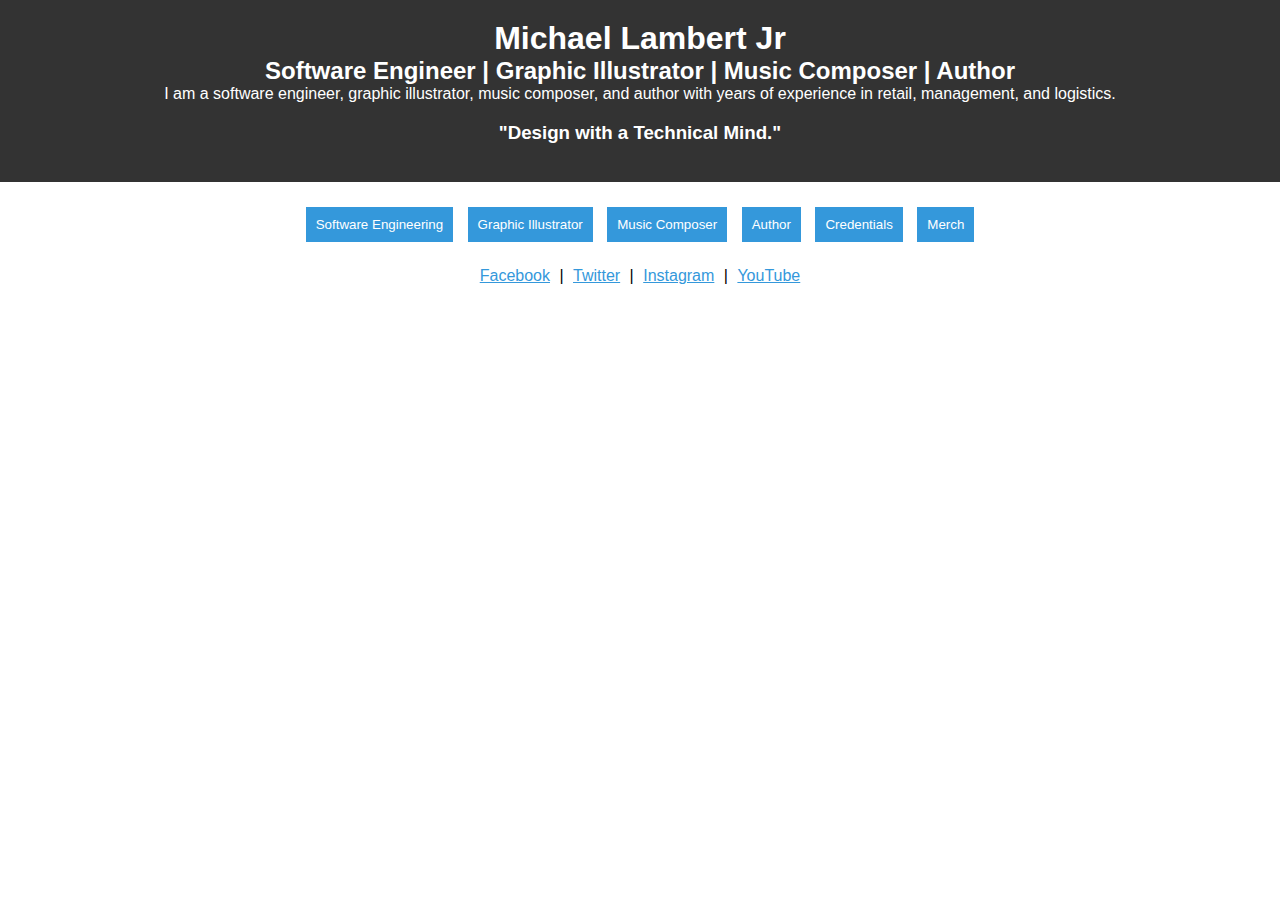
<file: OLD/index.html>
<!DOCTYPE html>
<html lang="en">

<head>
  <meta charset="UTF-8">
  <title>Michael Lambert Jr - Portfolio</title>
  <link rel="stylesheet" type="text/css" href="styles.css">
</head>

<body>
  <header>
    <h1>Michael Lambert Jr</h1>
    <h2>Software Engineer | Graphic Illustrator | Music Composer | Author</h2>
    <p>I am a software engineer, graphic illustrator, music composer, and author with years of experience in retail, management, and logistics.</p>
    <h3>"Design with a Technical Mind."</h3>
  </header>

  <!-- Buttons for Interchanging Data Block -->
  <div id="interchange-buttons">
    <button onclick="getData('software_engineering.xml')">Software Engineering</button>
    <button onclick="getData('graphic_illustrator.xml')">Graphic Illustrator</button>
    <button onclick="getData('music_composer.xml')">Music Composer</button>
    <button onclick="getData('author.xml')">Author</button>
    <button onclick="getData('credentials.xml')">Credentials</button>
    <button onclick="getData('stores.xml')">Merch</button>
  </div>

  <!-- Main Content Section -->
  <div id="main-content">
    <!-- Content will be dynamically loaded here -->
  </div>

  <!-- Social Media Links -->
  <div id="socialmedia">
    <a href="http://facebook.com/3ichael7ambertOfficial" target="_blank">Facebook</a> |
    <a href="http://www.twitter.com/3ichael7ambert" target="_blank">Twitter</a> |
    <a href="http://www.instagram.com/3ichael7ambert" target="_blank">Instagram</a> |
    <a href="http://www.youtube.com/3ichael7ambert" target="_blank">YouTube</a>
  </div>

  <script src="script.js"></script>
</body>

</html>
</file>
<file: OLD/styles.css>
/* Reset some default styles */
body,
h1,
h2,
p,
ul,
li {
  margin: 0;
  padding: 0;
}

body {
  font-family: 'Arial', sans-serif;
}

header {
  background-color: #333;
  color: #fff;
  padding: 20px;
  text-align: center;
}

h1 {
  font-size: 2em;
}

h2 {
  font-size: 1.5em;
}

#interchange-buttons {
  text-align: center;
  margin: 20px 0;
}

button {
  padding: 10px;
  margin: 5px;
  background-color: #3498db;
  color: #fff;
  border: none;
  cursor: pointer;
}

button:hover {
  background-color: #2980b9;
}

section {
  display: none;
  margin: 20px 0;
}

#socialmedia {
  text-align: center;
  margin-top: 20px;
}

#socialmedia a {
  color: #3498db;
  margin: 0 5px;
}

#socialmedia a:hover {
  text-decoration: underline;
}

/* Add more specific styling as needed for different sections */
</file>
